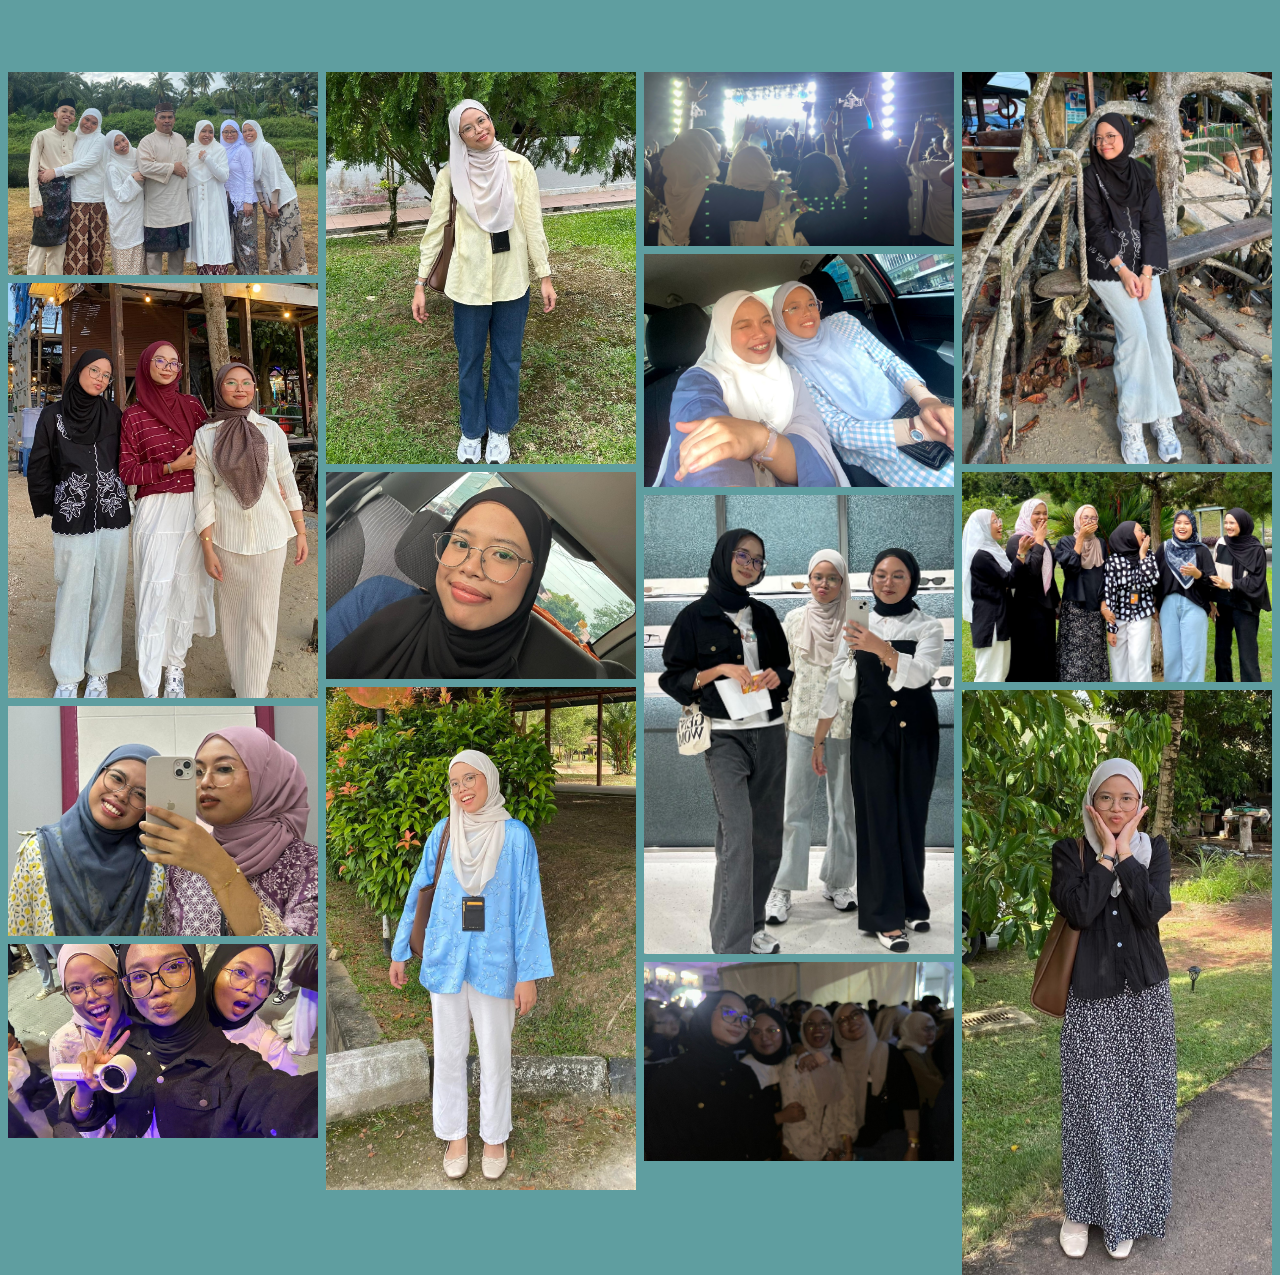
<file: gallery.html>
<!DOCTYPE html>
<html>
<title>Gallery</title>
<style>
* {
  box-sizing: border-box;
}

body {
  margin: 0;
  font-family: Arial;
  background-color: #5F9EA0;
}

.header {
  text-align: center;
  padding: 32px;
}

.row {
  display: -ms-flexbox; /* IE10 */
  display: flex;
  -ms-flex-wrap: wrap; /* IE10 */
  flex-wrap: wrap;
  padding: 0 4px;
}

/* Create four equal columns that sits next to each other */
.column {
  -ms-flex: 25%; /* IE10 */
  flex: 25%;
  max-width: 25%;
  padding: 0 4px;
}

.column img {
  margin-top: 8px;
  vertical-align: middle;
  width: 100%;
}

/* Responsive layout - makes a two column-layout instead of four columns */
@media screen and (max-width: 800px) {
  .column {
    -ms-flex: 50%;
    flex: 50%;
    max-width: 50%;
  }
}

/* Responsive layout - makes the two columns stack on top of each other instead of next to each other */
@media screen and (max-width: 600px) {
  .column {
    -ms-flex: 100%;
    flex: 100%;
    max-width: 100%;
  }
}
</style>
<body>

<!-- Header -->
<div class="header">
</div>

<!-- Photo Grid -->
<div class="row"> 
  <div class="column">
    <img src="fam.jpg" style="width:100%">
    <img src="friend4.jpg" style="width:100%">
    <img src="friend3.jpg" style="width:100%">
    <img src="friend2.jpg" style="width:100%">
  </div>
  <div class="column">
    <img src="me.jpg" style="width:100%">
    <img src="hu.jpg" style="width:100%">
    <img src="me3.jpg" style="width:100%">
    </div>  
  <div class="column">
    <img src="friend.jpg" style="width:100%">
    <img src="sis.jpg" style="width:100%">
    <img src="friend1.jpg" style="width:100%">
    <img src="friend6.jpg" style="width:100%">
    </div>
  <div class="column">
    <img src="me2.jpg" style="width:100%">
    <img src="friend5.jpg" style="width:100%">
    <img src="me4.jpg" style="width:100%">
    
    
  </div>
</div>

</body>
</html>
</file>
